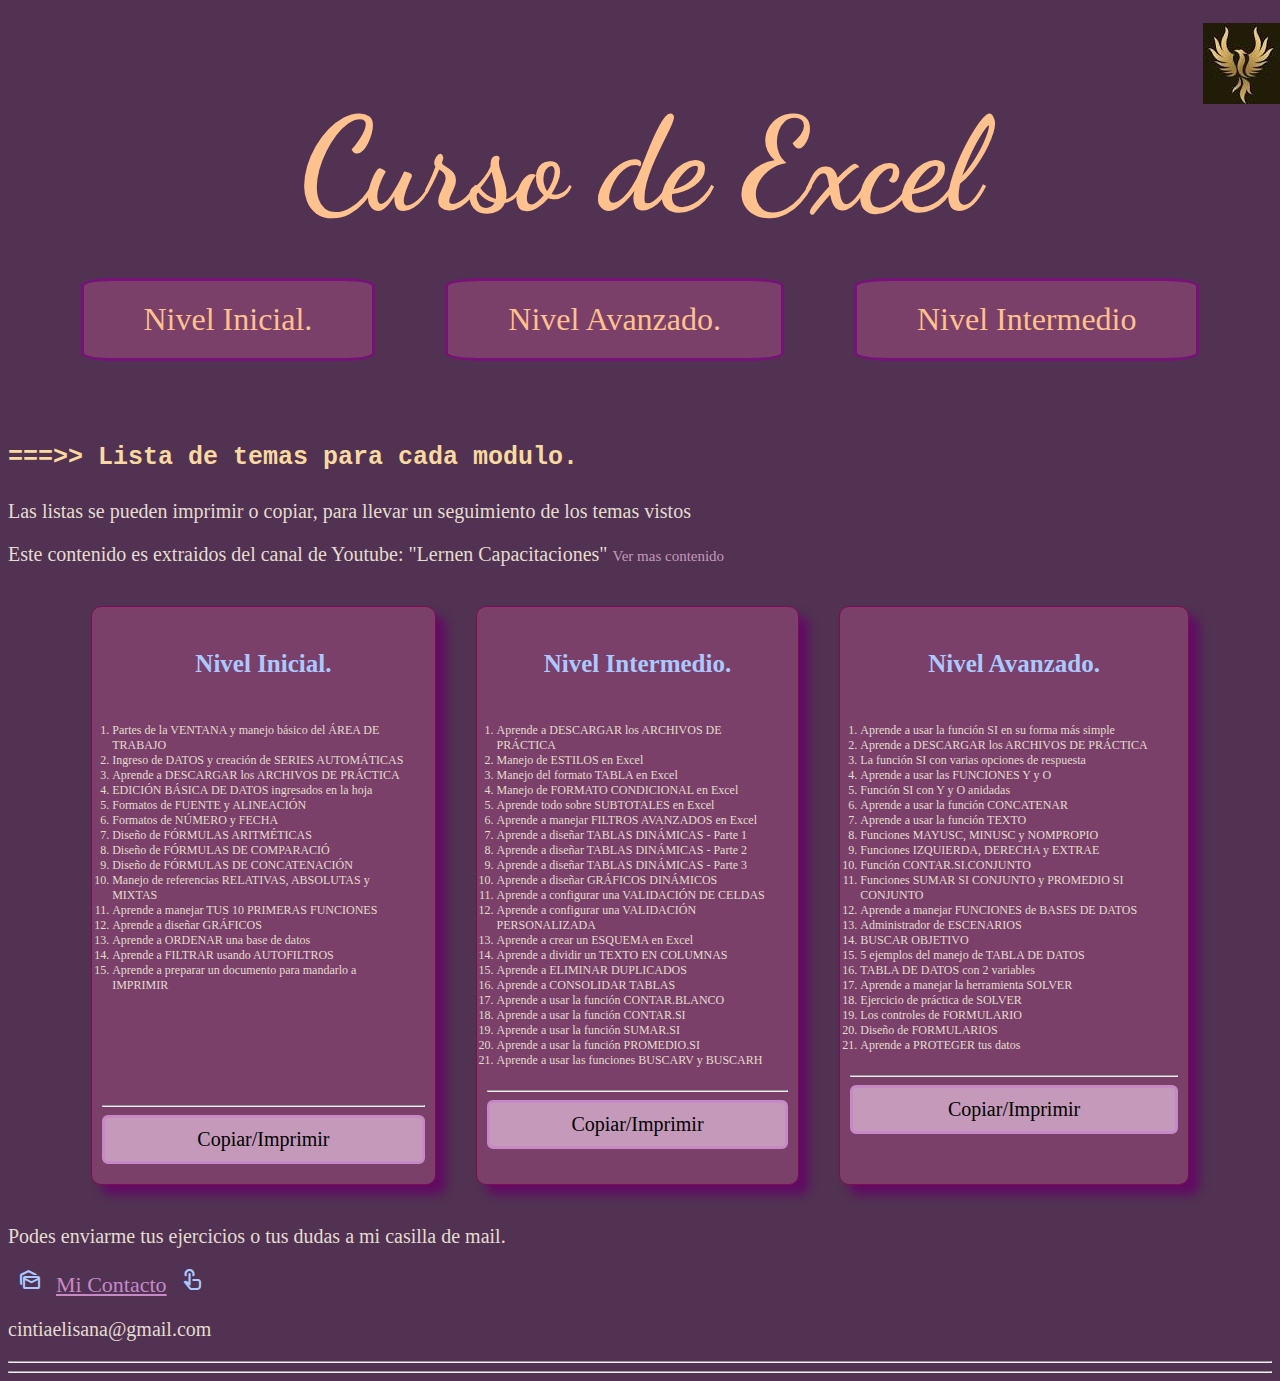
<file: index.html>
<!DOCTYPE html>
<html lang="en">
<head>
    <meta charset="UTF-8">
    <meta http-equiv="X-UA-Compatible" content="IE=edge">
    <meta name="viewport" content="width=device-width, initial-scale=1.0">
    <link rel="stylesheet" href="estilo-index.css">

    <link rel="preconnect" href="https://fonts.googleapis.com">
    <link rel="preconnect" href="https://fonts.gstatic.com" crossorigin>
    <link href="https://fonts.googleapis.com/css2?family=Dancing+Script&display=swap" rel="stylesheet">
    <link rel="preconnect" href="https://fonts.googleapis.com">
    <link rel="preconnect" href="https://fonts.gstatic.com" crossorigin>
    <link href="https://fonts.googleapis.com/css2?family=Dancing+Script&family=Pacifico&display=swap" rel="stylesheet">

    <link rel="stylesheet" href="https://cdnjs.cloudflare.com/ajax/libs/animate.css/4.1.1/animate.min.css"/>

    <link rel="stylesheet" href="https://fonts.googleapis.com/css2?family=Material+Symbols+Outlined:opsz,wght,FILL,GRAD@48,400,0,0" />

    <link rel="icon" href="logo.ico">
    
    <title>Excel</title>

</head>
<body>

    <div class="logo">
        <img src="logo.jpg" alt="Tuky">
    </div>

    <h1 class="animate__animated animate__backInLeft">Curso de Excel</h1>

    <nav>

        <a href="nivel-inicial.html"  target="_blank" class="item1">Nivel Inicial.</a>

        <a href="Avanzado.html" target="_blank" class="item1">Nivel Avanzado.</a>

        <a href="Intermedio.html" target="_blank" class="item1">Nivel Intermedio</a>

    </nav>   

    
        <h3> <tt> ===>> Lista de temas para  cada modulo. </tt></h3>

        <p>Las listas se pueden imprimir o copiar, para llevar un seguimiento de los temas vistos</p>
        <p>Este contenido es extraidos del canal de Youtube: "Lernen Capacitaciones" <a class="canal" href="https://www.youtube.com/c/LernenCapacitaciones" target="_blank">Ver mas contenido</a></p>


        <section class="container flex">
        
            <div class="columna">

                <h4>Nivel Inicial.</h4>

                <ol>

                    <li>Partes de la VENTANA y manejo básico del ÁREA DE TRABAJO</li>

                    <li> Ingreso de DATOS y creación de SERIES AUTOMÁTICAS</li>

                    <li>Aprende a DESCARGAR los ARCHIVOS DE PRÁCTICA </li>

                    <li>EDICIÓN BÁSICA DE DATOS ingresados en la hoja</li>

                    <li> Formatos de FUENTE y ALINEACIÓN</li>

                    <li>Formatos de NÚMERO y FECHA</li>

                    <li>Diseño de FÓRMULAS ARITMÉTICAS</li>

                    <li>Diseño de FÓRMULAS DE COMPARACIÓ</li>

                    <li>Diseño de FÓRMULAS DE CONCATENACIÓN</li>

                    <li>Manejo de referencias RELATIVAS, ABSOLUTAS y MIXTAS</li>

                    <li>Aprende a manejar TUS 10 PRIMERAS FUNCIONES</li>

                    <li>Aprende a diseñar GRÁFICOS</li>

                    <li>Aprende a ORDENAR una base de datos</li>

                    <li>Aprende a FILTRAR usando AUTOFILTROS</li>

                    <li>Aprende a preparar un documento para mandarlo a IMPRIMIR</li>
                    <br>
                    <br>
                    <br>
                    <br>
                    <br>
                    <br>

                </ol>


                <hr>
        
                <a class="impr" href="lista-inicial.html" target="_blank">Copiar/Imprimir</a>

            </div>

            <div class="columna">

                <h4>Nivel Intermedio.</h4>

                <ol>

                    <li>Aprende a DESCARGAR los ARCHIVOS DE PRÁCTICA</li>

                    <li>Manejo de ESTILOS en Excel</li>

                    <li>Manejo del formato TABLA en Excel</li>

                    <li> Manejo de FORMATO CONDICIONAL en Excel</li>

                    <li>Aprende todo sobre SUBTOTALES en Excel</li>

                    <li>Aprende a manejar FILTROS AVANZADOS en Excel</li>

                    <li>Aprende a diseñar TABLAS DINÁMICAS - Parte 1</li>

                    <li>Aprende a diseñar TABLAS DINÁMICAS - Parte 2</li>

                    <li>Aprende a diseñar TABLAS DINÁMICAS - Parte 3</li>

                    <li>Aprende a diseñar GRÁFICOS DINÁMICOS</li>

                    <li>Aprende a configurar una VALIDACIÓN DE CELDAS</li>

                    <li>Aprende a configurar una VALIDACIÓN PERSONALIZADA</li>

                    <li>Aprende a crear un ESQUEMA en Excel</li>

                    <li>Aprende a dividir un TEXTO EN COLUMNAS</li>

                    <li>Aprende a ELIMINAR DUPLICADOS</li>

                    <li>Aprende a CONSOLIDAR TABLAS</li>

                    <li>Aprende a usar la función CONTAR.BLANCO</li>

                    <li>Aprende a usar la función CONTAR.SI</li>

                    <li>Aprende a usar la función SUMAR.SI</li>

                    <li>Aprende a usar la función PROMEDIO.SI</li>

                    <li>Aprende a usar las funciones BUSCARV y BUSCARH</li>
            
                </ol>


                    <hr>
    
                    <a class="impr" href="lista-intermedio.html" target="_blank">Copiar/Imprimir</a>

            </div>

            <div class="columna">

                <h4>Nivel Avanzado.</h4>

                <ol>

                    <li>Aprende a usar la función SI en su forma más simple</li>

                    <li>Aprende a DESCARGAR los ARCHIVOS DE PRÁCTICA</li>

                    <li>La función SI con varias opciones de respuesta</li>

                    <li>Aprende a usar las FUNCIONES Y y O</li>

                    <li>Función SI con Y y O anidadas</li>

                    <li>Aprende a usar la función CONCATENAR</li>

                    <li>Aprende a usar la función TEXTO</li>

                    <li>Funciones MAYUSC, MINUSC y NOMPROPIO</li>

                    <li>Funciones IZQUIERDA, DERECHA y EXTRAE</li>

                    <li>Función CONTAR.SI.CONJUNTO</li>

                    <li>Funciones SUMAR SI CONJUNTO y PROMEDIO SI CONJUNTO</li>

                    <li>Aprende a manejar FUNCIONES de BASES DE DATOS</li>

                    <li>Administrador de ESCENARIOS</li>

                    <li> BUSCAR OBJETIVO</li>

                    <li>5 ejemplos del manejo de TABLA DE DATOS</li>

                    <li>TABLA DE DATOS con 2 variables</li>

                    <li>Aprende a manejar la herramienta SOLVER</li>

                    <li>Ejercicio de práctica de SOLVER</li>

                    <li>Los controles de FORMULARIO</li>

                    <li>Diseño de FORMULARIOS</li>

                    <li>Aprende a PROTEGER tus datos</li>

                </ol>


                <hr>

                <a class="impr" href="lista-avanzado.html" target="_blank">Copiar/Imprimir</a>

            </div>


        </section>

        <footer>
            <p>Podes enviarme tus ejercicios o tus dudas a mi casilla de mail.</p>

            <i><span class="material-symbols-outlined">
                mark_as_unread
                </span></i>
            <a class="contac" href="mailto:cintiaelisana@gmail.com" target="_blank">Mi Contacto</a>  
            <i><span class="material-symbols-outlined">
                touch_app
                </span></i>
                <p>cintiaelisana@gmail.com</p>  
        </footer>
        <hr>
        <hr>
</body>
</html>
</file>
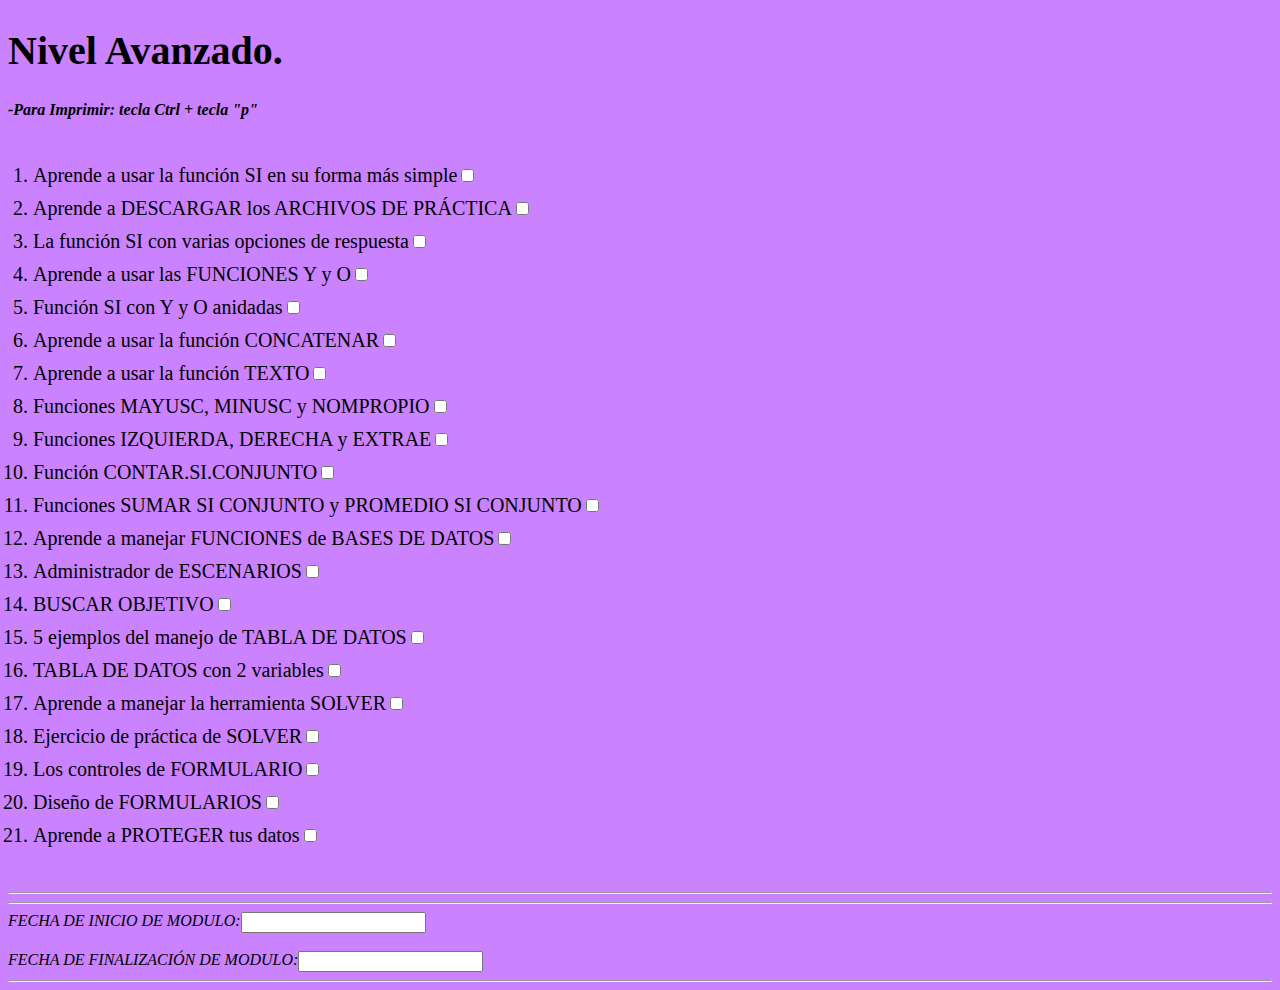
<file: lista-avanzado.html>
<!DOCTYPE html>
<html lang="en">
<head>
    <meta charset="UTF-8">
    <meta http-equiv="X-UA-Compatible" content="IE=edge">
    <meta name="viewport" content="width=device-width, initial-scale=1.0">
    <link rel="stylesheet" href="estilo-listas.css">

    <title>Lista-avanzado.</title>
</head>
<body>
    <section>

        <h1>Nivel Avanzado.</h1>

        <p> <b><i>-Para Imprimir: tecla Ctrl + tecla "p" </i></b></p>

        <ol> 
            <li>Aprende a usar la función SI en su forma más simple<input type="checkbox"></li>

            <li>Aprende a DESCARGAR los ARCHIVOS DE PRÁCTICA<input type="checkbox"></li>

            <li>La función SI con varias opciones de respuesta<input type="checkbox"></li>

            <li>Aprende a usar las FUNCIONES Y y O<input type="checkbox"></li>

            <li>Función SI con Y y O anidadas<input type="checkbox"></li>

            <li>Aprende a usar la función CONCATENAR<input type="checkbox"></li>

            <li>Aprende a usar la función TEXTO<input type="checkbox"></li>

            <li>Funciones MAYUSC, MINUSC y NOMPROPIO<input type="checkbox"></li>

            <li>Funciones IZQUIERDA, DERECHA y EXTRAE<input type="checkbox"></li>

            <li>Función CONTAR.SI.CONJUNTO<input type="checkbox"></li>

            <li>Funciones SUMAR SI CONJUNTO y PROMEDIO SI CONJUNTO<input type="checkbox"></li>

            <li>Aprende a manejar FUNCIONES de BASES DE DATOS<input type="checkbox"></li>

            <li>Administrador de ESCENARIOS<input type="checkbox"></li>

            <li> BUSCAR OBJETIVO<input type="checkbox"></li>

            <li>5 ejemplos del manejo de TABLA DE DATOS<input type="checkbox"></li>

            <li>TABLA DE DATOS con 2 variables<input type="checkbox"></li>

            <li>Aprende a manejar la herramienta SOLVER<input type="checkbox"></li>

            <li>Ejercicio de práctica de SOLVER<input type="checkbox"></li>

            <li>Los controles de FORMULARIO<input type="checkbox"></li>

            <li>Diseño de FORMULARIOS<input type="checkbox"></li>

            <li>Aprende a PROTEGER tus datos<input type="checkbox"></li>

        </ol>
    </section> 
    <hr>
    <hr>

    <form action="text">
        <i>FECHA DE INICIO DE MODULO:</i> <input type="text">
    </form>
    <br>
    <form action="text">
        <i>FECHA DE FINALIZACIÓN DE MODULO:</i> <input type="text">
    </form>
    <HR></HR>

</body>
</html>
</file>
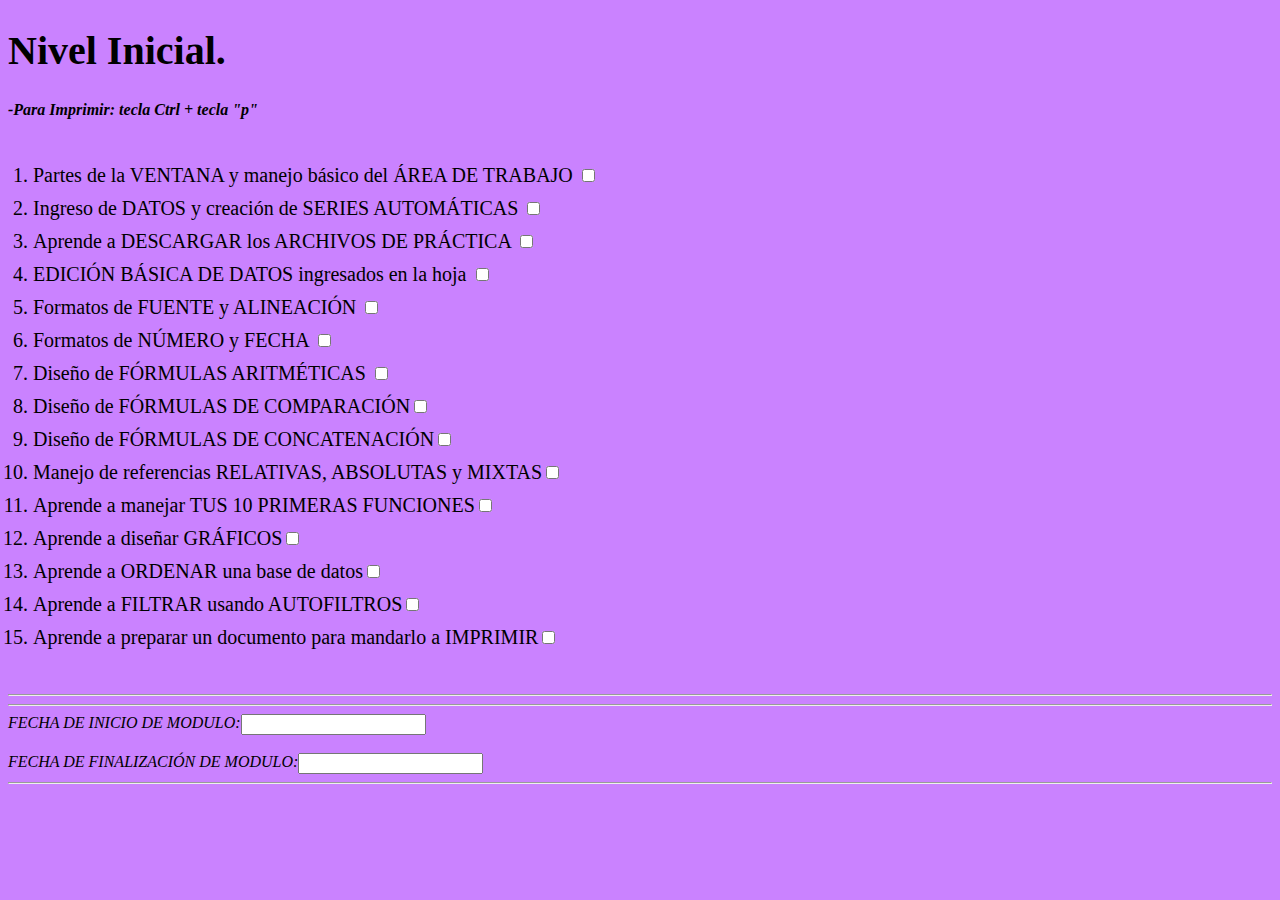
<file: lista-inicial.html>
<!DOCTYPE html>
<html lang="en">
<head>
    <meta charset="UTF-8">
    <meta http-equiv="X-UA-Compatible" content="IE=edge">
    <meta name="viewport" content="width=device-width, initial-scale=1.0">
    <link rel="stylesheet" href="estilo-listas.css">
    <title>Lista-inicial</title>
</head>
<body>
    <section>

        <h1>Nivel Inicial.</h1>

        <p><b><i>-Para Imprimir: tecla Ctrl + tecla "p" </i></b></p>

        <ol>
            <li>Partes de la VENTANA y manejo básico del ÁREA DE TRABAJO <input type="checkbox"></li>

            <li> Ingreso de DATOS y creación de SERIES AUTOMÁTICAS <input type="checkbox"></li>

            <li>Aprende a DESCARGAR los ARCHIVOS DE PRÁCTICA <input type="checkbox"></li>

            <li>EDICIÓN BÁSICA DE DATOS ingresados en la hoja <input type="checkbox"></li>

            <li> Formatos de FUENTE y ALINEACIÓN <input type="checkbox"></li>

            <li>Formatos de NÚMERO y FECHA <input type="checkbox"></li>

            <li>Diseño de FÓRMULAS ARITMÉTICAS <input type="checkbox"></li>

            <li>Diseño de FÓRMULAS DE COMPARACIÓN<input type="checkbox"></li>

            <li>Diseño de FÓRMULAS DE CONCATENACIÓN<input type="checkbox"></li>

            <li>Manejo de referencias RELATIVAS, ABSOLUTAS y MIXTAS<input type="checkbox"></li>

            <li>Aprende a manejar TUS 10 PRIMERAS FUNCIONES<input type="checkbox"></li>

            <li>Aprende a diseñar GRÁFICOS<input type="checkbox"></li>

            <li>Aprende a ORDENAR una base de datos<input type="checkbox"></li>

            <li>Aprende a FILTRAR usando AUTOFILTROS<input type="checkbox"></li>

            <li>Aprende a preparar un documento para mandarlo a IMPRIMIR<input type="checkbox"></li>

        </ol>
    </section>
    <hr>
    <hr>

    <form action="text">
        <i>FECHA DE INICIO DE MODULO:</i> <input type="text">
    </form>
    <br>
    <form action="text">
        <i>FECHA DE FINALIZACIÓN DE MODULO:</i> <input type="text">
    </form>
    <HR></HR>
    
</body>
</html>
</file>
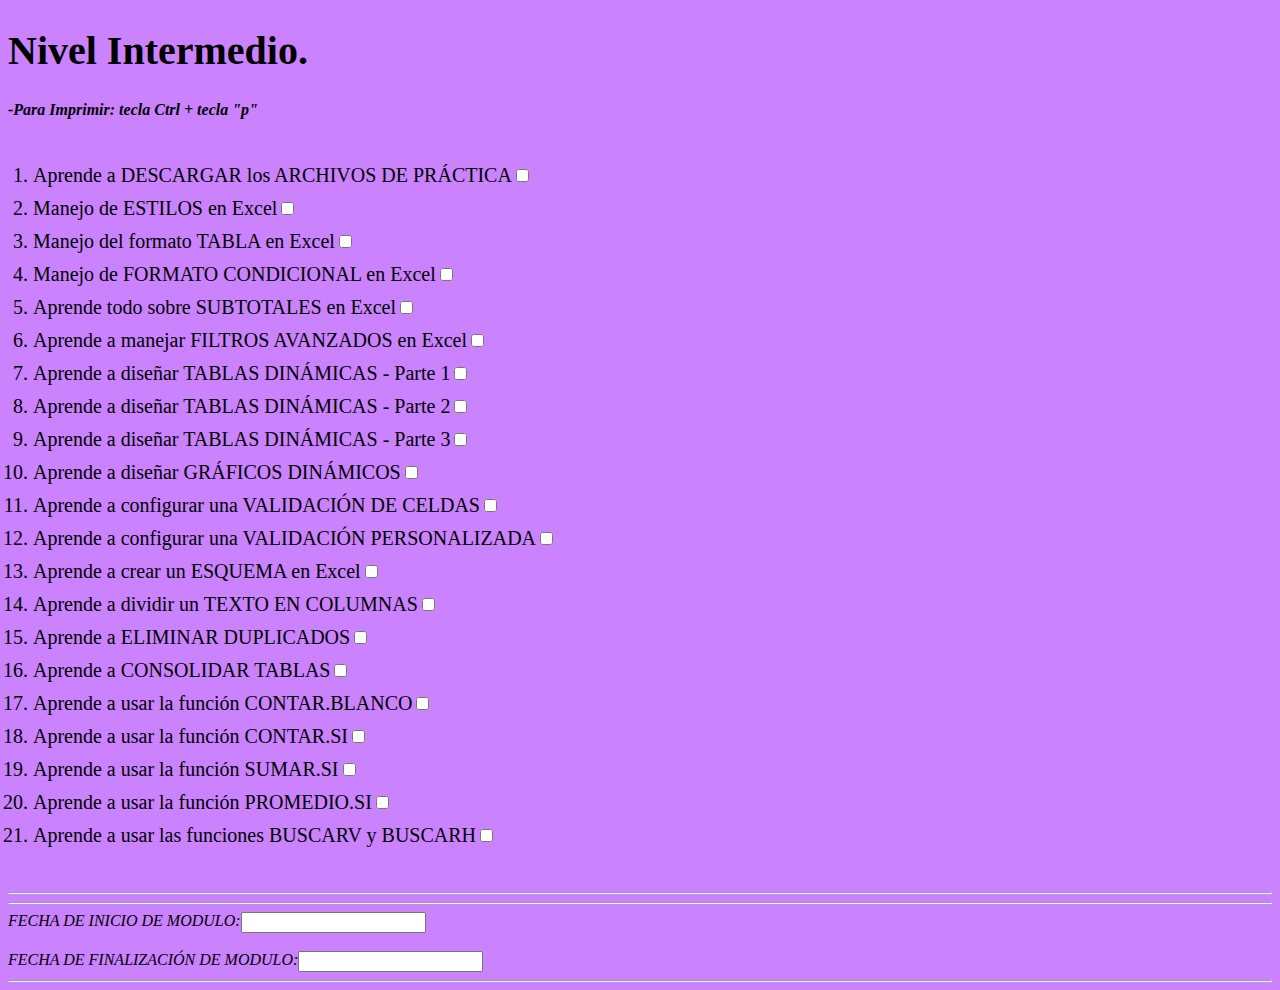
<file: lista-intermedio.html>
<!DOCTYPE html>
<html lang="en">
<head>
    <meta charset="UTF-8">
    <meta http-equiv="X-UA-Compatible" content="IE=edge">
    <meta name="viewport" content="width=device-width, initial-scale=1.0">
    <link rel="stylesheet" href="estilo-listas.css">

    <title>Lista-avanzado.</title>
</head>
<body>
    <section>

        <h1>Nivel Intermedio.</h1>

        <p><b><i>-Para Imprimir: tecla Ctrl + tecla "p" </i></b></p>

        <ol>
            <li>Aprende a DESCARGAR los ARCHIVOS DE PRÁCTICA<input type="checkbox"></li>

            <li>Manejo de ESTILOS en Excel<input type="checkbox"></li>

            <li>Manejo del formato TABLA en Excel<input type="checkbox"></li>

            <li> Manejo de FORMATO CONDICIONAL en Excel<input type="checkbox"></li>

            <li>Aprende todo sobre SUBTOTALES en Excel<input type="checkbox"></li>

            <li>Aprende a manejar FILTROS AVANZADOS en Excel<input type="checkbox"></li>

            <li>Aprende a diseñar TABLAS DINÁMICAS - Parte 1<input type="checkbox"></li>

            <li>Aprende a diseñar TABLAS DINÁMICAS - Parte 2<input type="checkbox"></li>

            <li>Aprende a diseñar TABLAS DINÁMICAS - Parte 3<input type="checkbox"></li>

            <li>Aprende a diseñar GRÁFICOS DINÁMICOS<input type="checkbox"></li>

            <li>Aprende a configurar una VALIDACIÓN DE CELDAS<input type="checkbox"></li>

            <li>Aprende a configurar una VALIDACIÓN PERSONALIZADA<input type="checkbox"></li>

            <li>Aprende a crear un ESQUEMA en Excel<input type="checkbox"></li>

            <li>Aprende a dividir un TEXTO EN COLUMNAS<input type="checkbox"></li>

            <li>Aprende a ELIMINAR DUPLICADOS<input type="checkbox"></li>

            <li>Aprende a CONSOLIDAR TABLAS<input type="checkbox"></li>

            <li>Aprende a usar la función CONTAR.BLANCO<input type="checkbox"></li>

            <li>Aprende a usar la función CONTAR.SI<input type="checkbox"></li>

            <li>Aprende a usar la función SUMAR.SI<input type="checkbox"></li>

            <li>Aprende a usar la función PROMEDIO.SI<input type="checkbox"></li>

            <li>Aprende a usar las funciones BUSCARV y BUSCARH<input type="checkbox"></li>
        </ol>
    </section>
    <hr>
    <hr>

    <form action="text">
        <i>FECHA DE INICIO DE MODULO:</i> <input type="text">
    </form>
    <br>
    <form action="text">
        <i>FECHA DE FINALIZACIÓN DE MODULO:</i> <input type="text">
    </form>
    <HR></HR>
    
</body>
</html>
</file>
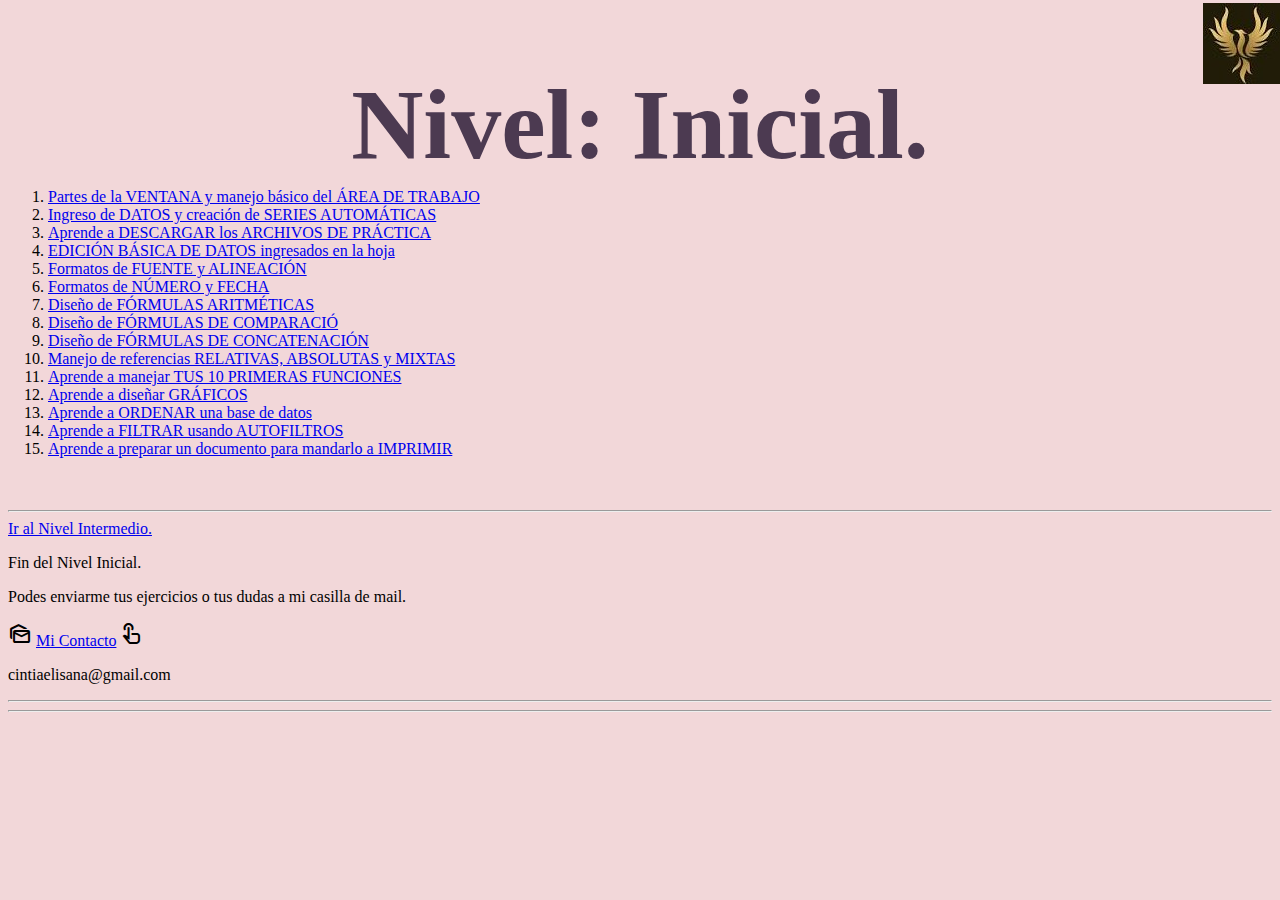
<file: nivel-inicial.html>
<!DOCTYPE html>
<html lang="en">
<head>
    <meta charset="UTF-8">
    <meta http-equiv="X-UA-Compatible" content="IE=edge">
    <meta name="viewport" content="width=device-width, initial-scale=1.0">

    
    <link
    rel="stylesheet"
    href="https://cdnjs.cloudflare.com/ajax/libs/animate.css/4.1.1/animate.min.css"
  />

    <link rel="stylesheet" href="estilos-niveles.css">

    <link rel="icon" href="logo.ico">

    <link rel="stylesheet" href="https://fonts.googleapis.com/css2?family=Material+Symbols+Outlined:opsz,wght,FILL,GRAD@48,400,0,0" />

    <title>Nivel Inicial</title>
</head>
<body>

    <div class="logo">
        <img src="logo.jpg" alt="Tuky">
    </div>
    <h1 class="animate__animated animate__rubberBand">Nivel: Inicial.</h1>

    <section class="container flex">
        
        <div class="columna">

            <ol>

                <li><a href="https://www.youtube.com/watch?v=zYTDXITiqMQ&list=PLuVu9GF8KcMtGhBKKdmvtJ7Q0zz77L5Su&index=1" target="_blank">Partes de la VENTANA y manejo básico del ÁREA DE TRABAJO</a></li>
                
                <li><a href="https://www.youtube.com/watch?v=nK7FTSOkCtc&list=PLuVu9GF8KcMtGhBKKdmvtJ7Q0zz77L5Su&index=2" target="_blank">Ingreso de DATOS y creación de SERIES AUTOMÁTICAS</a></li>

                <li><a href="https://www.youtube.com/watch?v=nTKoGzlM0nM&list=PLuVu9GF8KcMtGhBKKdmvtJ7Q0zz77L5Su&index=3" target="_blank">Aprende a DESCARGAR los ARCHIVOS DE PRÁCTICA</a></li>

                <li><a href="https://www.youtube.com/watch?v=kCu8gUM8PRI&list=PLuVu9GF8KcMtGhBKKdmvtJ7Q0zz77L5Su&index=4" target="_blank">EDICIÓN BÁSICA DE DATOS ingresados en la hoja</a></li>

                <li><a href="https://www.youtube.com/watch?v=oglRYJYfZaw&list=PLuVu9GF8KcMtGhBKKdmvtJ7Q0zz77L5Su&index=5" target="_blank">Formatos de FUENTE y ALINEACIÓN</a></li>

                <li><a href="https://www.youtube.com/watch?v=yWPMrjZmN08&list=PLuVu9GF8KcMtGhBKKdmvtJ7Q0zz77L5Su&index=6" target="_blank">Formatos de NÚMERO y FECHA</a></li>

                <li><a href="https://www.youtube.com/watch?v=59yQdEhKQdQ&list=PLuVu9GF8KcMtGhBKKdmvtJ7Q0zz77L5Su&index=7" target="_blank">Diseño de FÓRMULAS ARITMÉTICAS</a></li>

                <li><a href="https://www.youtube.com/watch?v=Vwva7_nTeo4&list=PLuVu9GF8KcMtGhBKKdmvtJ7Q0zz77L5Su&index=8" target="_blank">Diseño de FÓRMULAS DE COMPARACIÓ</a></li>

                <li><a href="https://www.youtube.com/watch?v=Cz4elJFTZWA&list=PLuVu9GF8KcMtGhBKKdmvtJ7Q0zz77L5Su&index=9" target="_blank">Diseño de FÓRMULAS DE CONCATENACIÓN</a></li>

                <li><a href="https://www.youtube.com/watch?v=6DCfRPP8qJA&list=PLuVu9GF8KcMtGhBKKdmvtJ7Q0zz77L5Su&index=10" target="_blank">Manejo de referencias RELATIVAS, ABSOLUTAS y MIXTAS</a></li>

                <li><a href="https://www.youtube.com/watch?v=M8FbYfxEWeg&list=PLuVu9GF8KcMtGhBKKdmvtJ7Q0zz77L5Su&index=11" target="_blank">Aprende a manejar TUS 10 PRIMERAS FUNCIONES</a></li>

                <li><a href="https://www.youtube.com/watch?v=9Y595Y3mEsU&list=PLuVu9GF8KcMtGhBKKdmvtJ7Q0zz77L5Su&index=12" target="_blank">Aprende a diseñar GRÁFICOS</a></li>

                <li><a href="https://www.youtube.com/watch?v=zAz9kC9MIzk&list=PLuVu9GF8KcMtGhBKKdmvtJ7Q0zz77L5Su&index=13" target="_blank">Aprende a ORDENAR una base de datos</a></li>

                <li><a href="https://www.youtube.com/watch?v=PLys0wZW5eY&list=PLuVu9GF8KcMtGhBKKdmvtJ7Q0zz77L5Su&index=14" target="_blank">Aprende a FILTRAR usando AUTOFILTROS</a></li>

                <li><a href="https://www.youtube.com/watch?v=VJJ06nhEpus&list=PLuVu9GF8KcMtGhBKKdmvtJ7Q0zz77L5Su&index=15" target="_blank">Aprende a preparar un documento para mandarlo a IMPRIMIR</a></li>
                <br>
                <br>
        
            </ol>

            <hr>
    
            <a class="ir" href="nivel-intermedio.html" target="_blank">Ir al Nivel Intermedio.</a>

        </div>

        <div>
            <p>Fin del Nivel Inicial.</p>
        </div>


        <footer>
            <p>Podes enviarme tus ejercicios o tus dudas a mi casilla de mail.</p>

            <i><span class="material-symbols-outlined">
                mark_as_unread
                </span></i>
            <a class="contac" href="mailto:cintiaelisana@gmail.com" target="_blank">Mi Contacto</a>  
            <i><span class="material-symbols-outlined">
                touch_app
                </span></i>
                <p>cintiaelisana@gmail.com</p>  
        </footer>

        <hr>
        <hr>

    
</body>
</html>
</file>
<file: estilo-index.css>
html {
    background: #513252;
}

h1 {
    color: #FFC18E;
    font-size: 130px;
    display: flex;
    justify-content: space-around;
    font-family: 'Dancing Script', cursive;
    margin-bottom: -10px;    
}

p {
    color: #E4DCCF;
    font-size: 20px;
}

h3 {
    color: #FAD9A1;
    font-size: 25px;
    font-family: 'Dancing Script', cursive;
    font-family: 'Pacifico', cursive;
}

h4 {
    color: #ABC9FF;
    font-size: 25px;
    text-align: center;
}
.logo{
    width: 3%;
	right: 3%;
	margin-left: -100%;
	position: fixed;
	margin-top: -5%;
}

.canal{
    text-decoration: none;
    font-size: 15px;
    color: #C499BA;
}

.item1 {
    display: block;
    background: #7A4069 ;
    padding: 20px 60px;
    margin: 35px;
  /*  width: 30%;*/
    font-size: 32px;
    border: solid #79117a;
    color: #FFC18E;
    text-decoration: none;
    text-align: center;
    border-radius: 10%;

}

.item1:hover {
    background: #610C63;
    color: #fff;
    border-radius: 100%;

}

.item1:active {
    background: #810955;
}

nav{
    padding: 10px;
    display: flex;
    justify-content: center;

}

.impr {
    display: block;
    font-size: 20px;
    background: #C499BA ;
    color: #000000;
    padding: 10px;
    text-align: center;
    text-decoration: none;
    background-clip: border-box;
    border-radius: 6px;
    border: solid #C689C6;
    margin-bottom: 10px;
    
}

.impr:hover {
    background:#FF869E;
    color: #A10035 ;
    font-size: 30px;
}
ol {
    padding: 10px;
    font-size: 12px;
    color: #E4DCCF;
    margin-top: 35px;
}

.container {
    margin: 0 auto;
    width: 90%;
}

.flex {
    display: flex;
}

.columna {
    background: #7A4069;
    border: 1px solid #810955;
    margin: 20px;
    padding: 10px;
    border-radius: 10px;
    box-shadow: 10px 10px 10px #610C63;
}
i {
    padding: 10px;
    color: #ABC9FF;
    
}

.contac {
    font-size: 22px;
    color: #C689C6;
}

.contac:hover {
    font-size: 26px;
    color: #f1a1f1;
}







@media (max-width: 500px) {
    h1 {
        font-size: 40px;
    }

    nav{
        flex-direction: column;
    
    }

    .item1{
        display: block;
        font-size: 19px;
        padding: 10px 10px;
    }
    
}
</file>
<file: estilo-listas.css>
html {
    background: #CA82FF;
}

h1 {
    font-size: 40px;
}

ol {
    font-size: 20px;
    padding: 15px;
}
li {
    margin: 10px;
}

form {
    display: flex;
}
</file>
<file: estilos-niveles.css>
html {
    background: #F2D7D9;
}
h1 {
    color: #4C3A51;
    font-size: 100px;
    display: flex;
    justify-content: space-around;
    font-family: 'Dancing Script', cursive;
    margin-bottom: -10px;
}

.logo{
    width: 3%;
	right: 3%;
	margin-left: -100%;
	position: fixed;
	margin-top: -5%;
}
</file>
